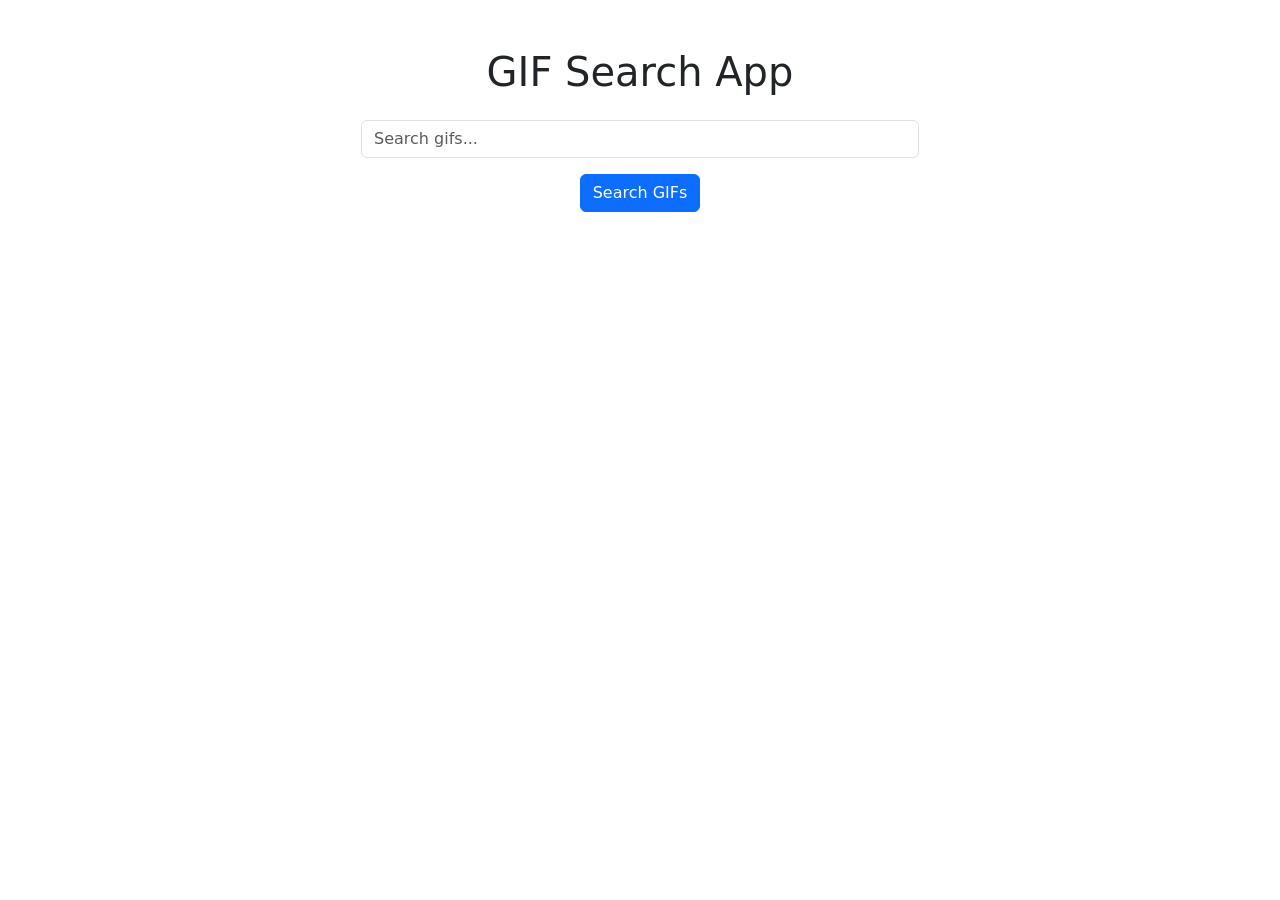
<file: js/index.html>
<!DOCTYPE html>
<html lang="en">
<head>
  <meta charset="UTF-8">
  <title>GIF Search</title>

  <link href="https://cdn.jsdelivr.net/npm/bootstrap@5.3.3/dist/css/bootstrap.min.css" rel="stylesheet">
</head>

<body>

  <div class="container text-center mt-5">

    <h1 class="mb-4">GIF Search App</h1>

    <input id="search-input" class="form-control w-50 mx-auto mb-3" placeholder="Search gifs...">

    <button id="fetch-gif-btn" class="btn btn-primary mb-4">
      Search GIFs
    </button>

    <div id="gif-container" class="row"></div>

  </div>

  <script src="./script.js"></script>

</body>
</html>
</file>
